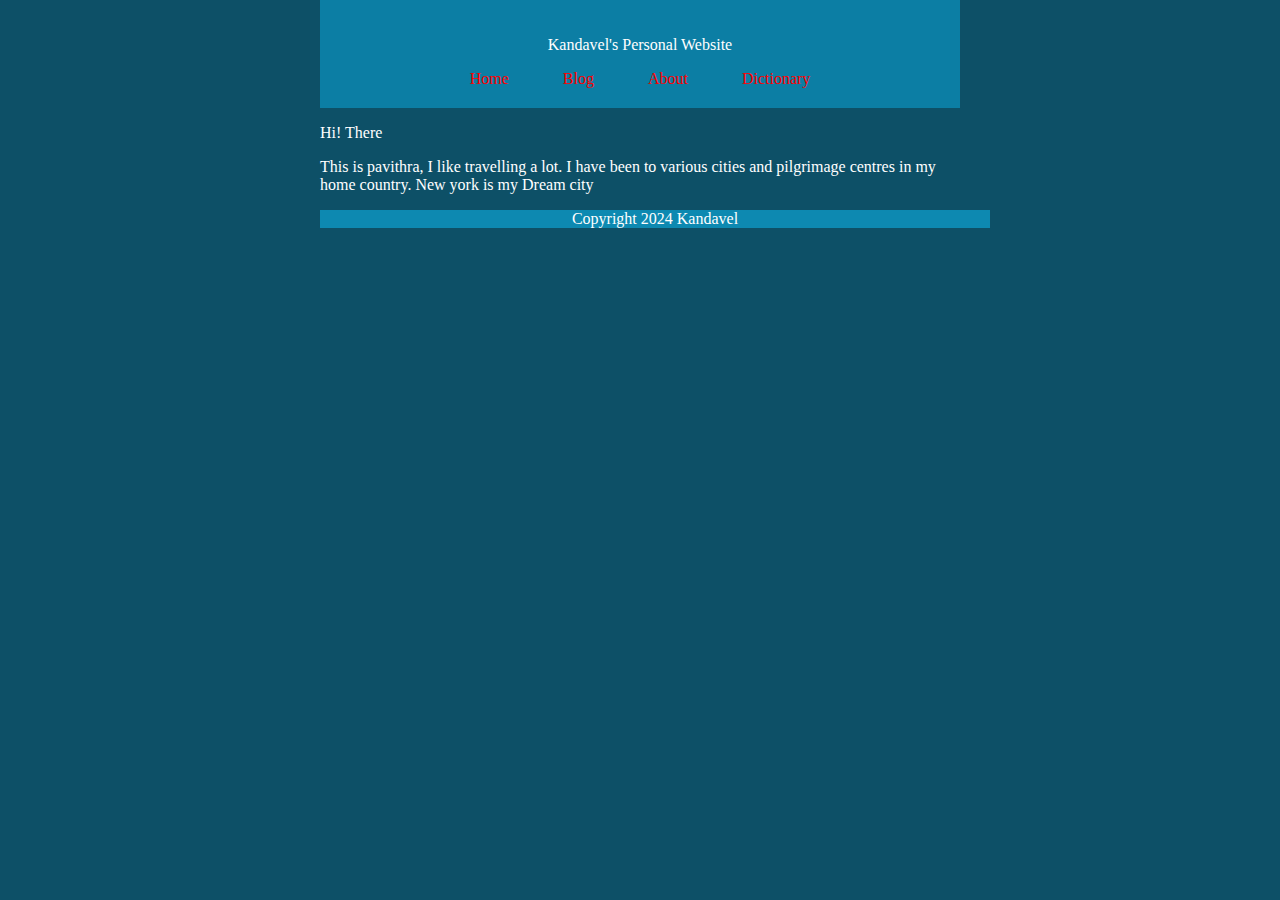
<file: index.html>
<! DOCTYPE html >
<html lang ="en">
   <head>
      <meta charset ="UTF -8" />
      <title>Kandavel</title >
      <link rel="stylesheet" href="CSS\style.css">
   </head>
   <body>
      <header>
         <div class="centered-box">
         <div class="container">
         <p>Kandavel's Personal Website</p>
         <nav>
            <ul>
               <li><a href="index.html">Home</a>
               <li><a href="Pages/blog.html">Blog</a></li>
               <li><a href="Pages/about.html">About</a></li>
               <li><a href="Pages/dictionary.html">Dictionary</a></li>
            </ul>
         </nav>
         </div>
      </header>
      <p>Hi! There</p>
      <p>This is pavithra, I like travelling a lot. I have been to various cities and pilgrimage centres in my home country.
         New york is my Dream city
      </p>
      <footer>
         <p>Copyright 2024 Kandavel</p>
      </footer>
   </body>
</html>
</body>
</html>
</file>
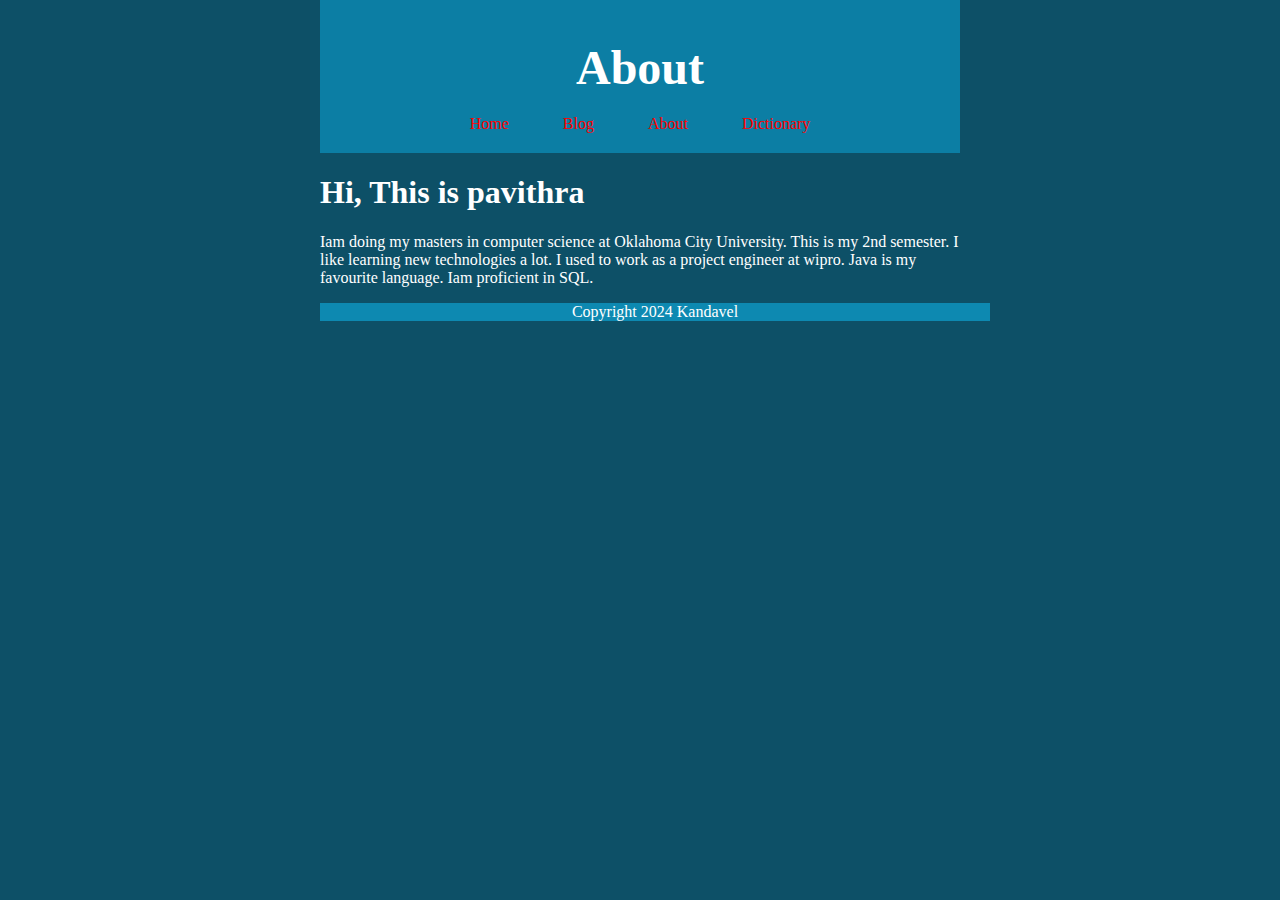
<file: Pages/about.html>
<! DOCTYPE html >
<html lang ="en">
   <head>
      <meta charset ="UTF -8" / >
      <link rel="stylesheet" href="../CSS\style.css">
      <title>About</title >
   </head>
   <body>
      <header>
         <h1>About</h1>
      <nav>
         <ul>
            <li><a href="../index.html">Home</a>
            <li><a href="blog.html">Blog</a>
            <li><a href="about.html">About</a></li>
            <li><a href="dictionary.html">Dictionary</a></li>
         </ul>
      </nav>
      </header>
         <h1>Hi, This is pavithra</h1>
      
      <p>Iam doing my masters in computer science at Oklahoma City University. This is my 2nd semester.
         I like learning new technologies a lot. I used to work as a project engineer at wipro. Java is my favourite language. Iam proficient in SQL.
      </p>
      <footer>
         <p>Copyright 2024 Kandavel</p>
      </footer>
   </body>
</html>
</file>
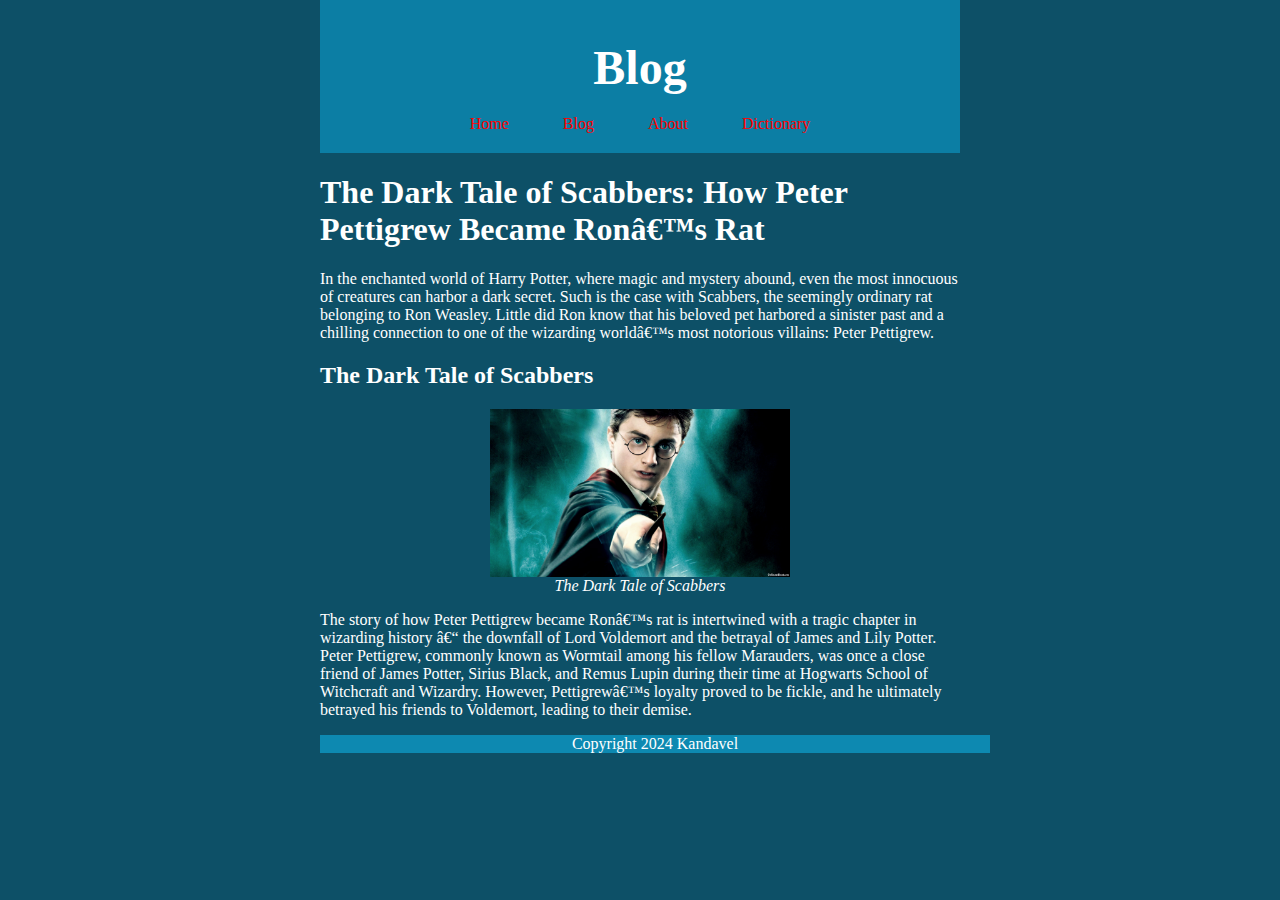
<file: Pages/blog.html>
<! DOCTYPE html >
<html lang ="en">
   <head>
      <meta charset ="UTF -8" / >
      <title>Blog</title >
      <link rel="stylesheet" href="../CSS\style.css">
   </head>
   <body>
      <header>
      <h1>Blog</h1>
      <nav>
         <ul>
            <li><a href="../index.html">Home</a>
            <li><a href="blog.html">Blog</a>
            <li><a href="about.html">About</a></li>
            <li><a href="dictionary.html">Dictionary</a></li>
         </ul>
      </nav>
   </header>
         <h1>The Dark Tale of Scabbers: How Peter Pettigrew Became Ron’s Rat</h1>
      
      <p>In the enchanted world of Harry Potter, where magic and mystery abound, even the most innocuous of creatures can harbor a dark secret. Such is the case with Scabbers, the seemingly ordinary rat belonging to Ron Weasley. Little did Ron know that his beloved pet harbored a sinister past and a chilling connection to one of the wizarding world’s most notorious villains: Peter Pettigrew.
<h2 > The Dark Tale of Scabbers </h2 >
<figure>
<img alt="Harry Potter" width ="250 px" src ="harry.jpg">
<figcaption> 
<em >The Dark Tale of Scabbers</em > 
</figcaption>
</figure>
<p> The story of how Peter Pettigrew became Ron’s rat is intertwined with a tragic chapter in wizarding history – the downfall of Lord Voldemort and the betrayal of James and Lily Potter. Peter Pettigrew, commonly known as Wormtail among his fellow Marauders, was once a close friend of James Potter, Sirius Black, and Remus Lupin during their time at Hogwarts School of Witchcraft and Wizardry. However, Pettigrew’s loyalty proved to be fickle, and he ultimately betrayed his friends to Voldemort, leading to their demise.
      </p>
      <footer>
         <p>Copyright 2024 Kandavel</p>
      </footer>
   </body>
</html>
</file>
